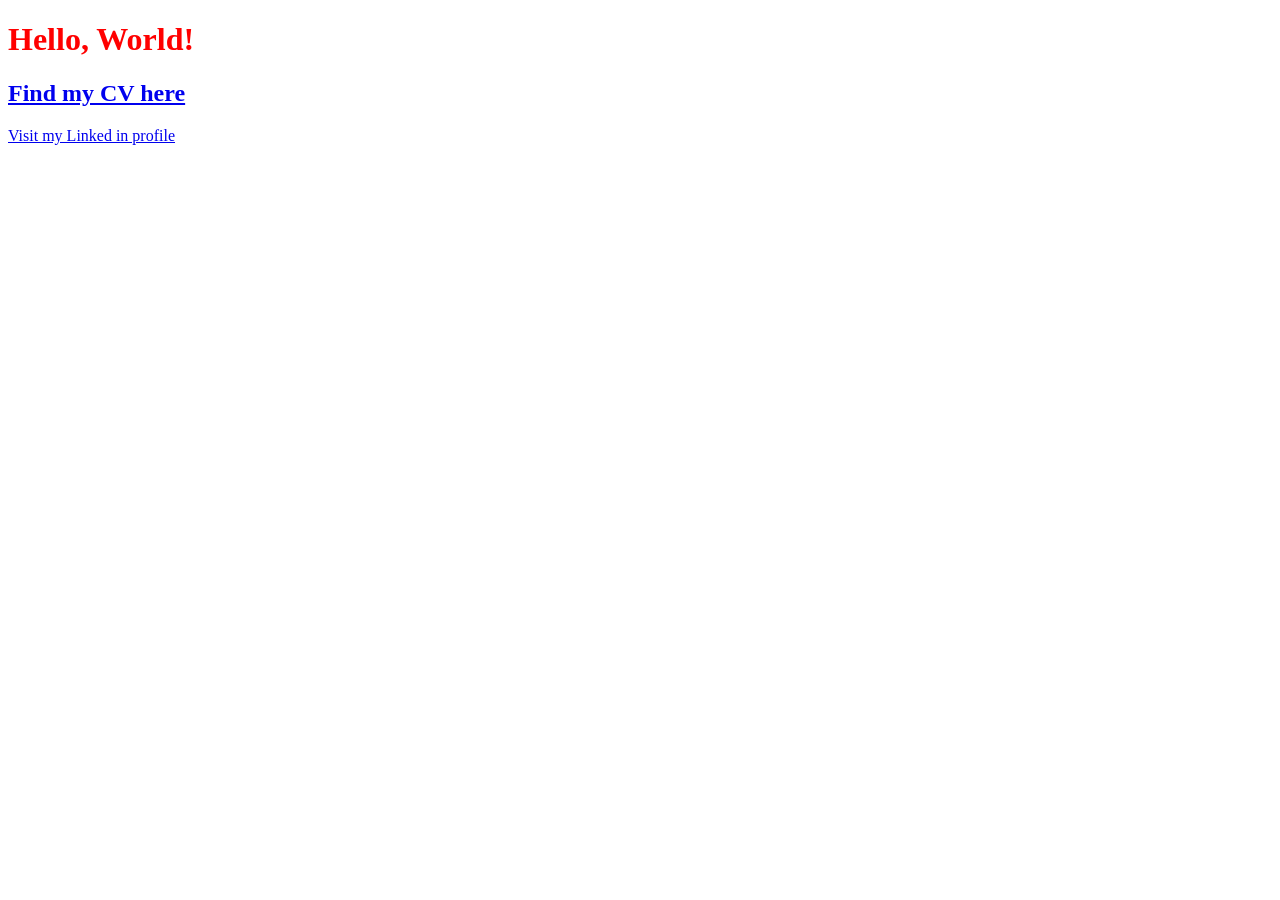
<file: index.html>
<!DOCTYPE html>
<html lang="en">
<head>
  <meta charset="UTF-8">
  <title>My Webpage</title>
  <link rel="stylesheet" href="styles.css">
</head>
<body>
  <h1>Hello, World!</h1>
  <h2><a href="CV">Find my CV here</a></h2>
  <p><a href="https://www.linkedin.com/in/vladimir-simovi%C4%87-431069155/">Visit my Linked in profile</a></p>
  <script src="script.js"></script>
</body>
</html>
</file>
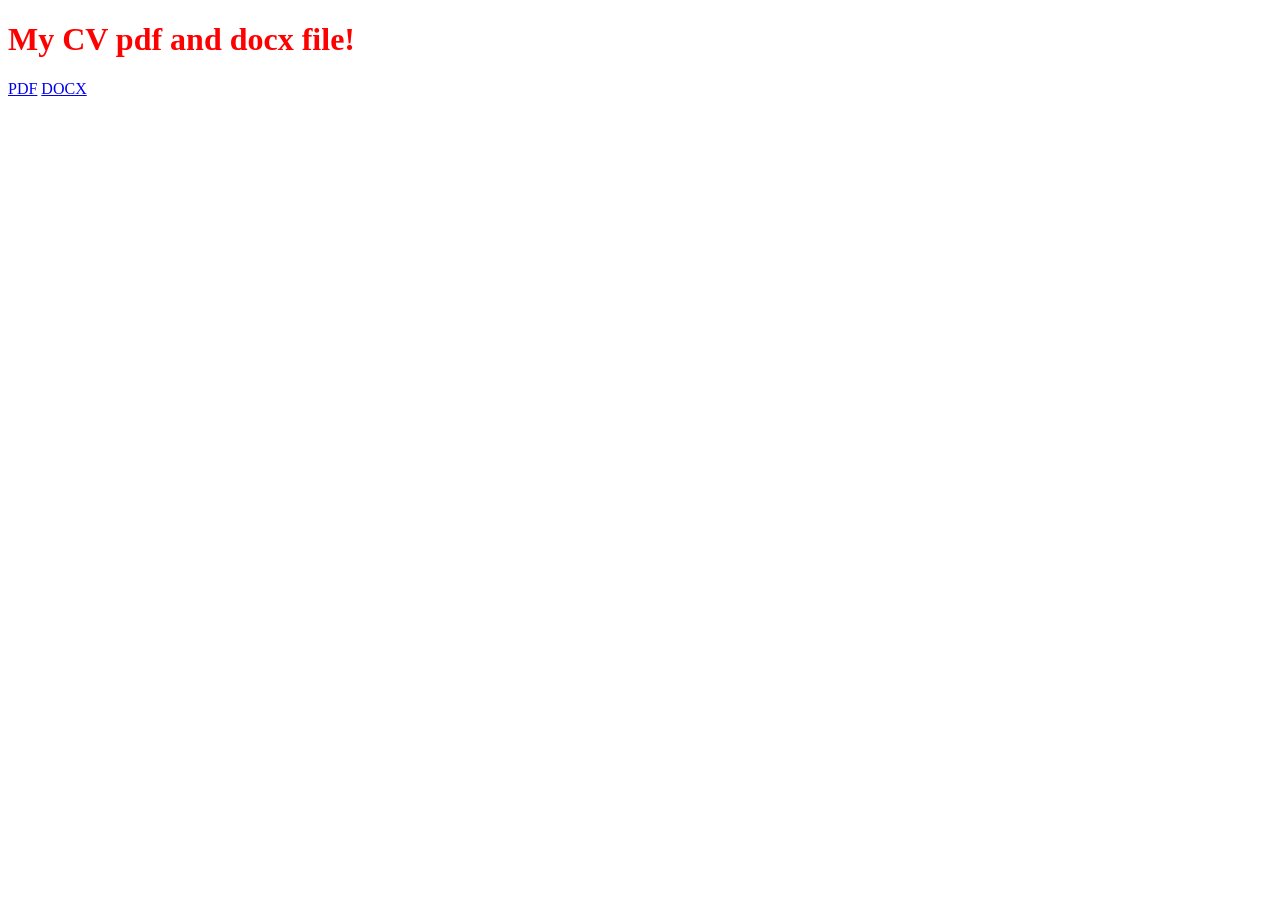
<file: CV.html>
<!DOCTYPE html>
<html lang="en">
<head>
  <meta charset="UTF-8">
  <title>My Webpage</title>
  <link rel="stylesheet" href="CV.css"> 
</head>
<body>
  <h1>My CV pdf and docx file!</h1>
  <p1><a href="PersonalCV.pdf">PDF</a></p1>
  <p2><a href="PersonalCV.docx">DOCX</a></p2>
</body>

</html>
</file>
<file: styles.css>
h1 {
  color: red;
}
</file>
<file: CV.css>
h1 {
  color: red;
}
p1 {
  color: white;
}
p2 {
  color: blue;
}
</file>
